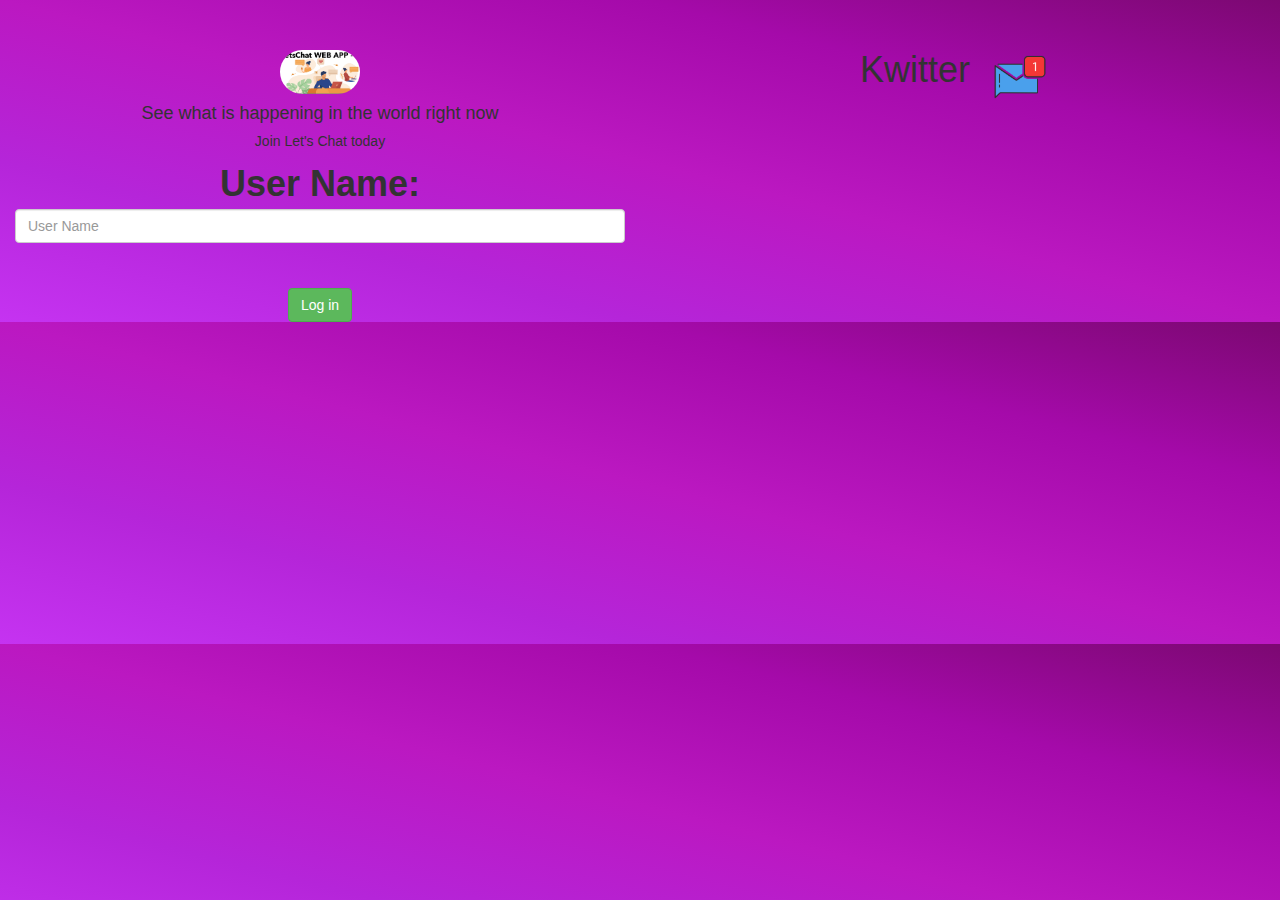
<file: index.html>
<!DOCTYPE html>
<html>
<head>
	<title>Let's Chat</title>
<link href="https://fonts.googleapis.com/css?family=Yeon+Sung&display=swap" rel="stylesheet"><meta name="viewport" content="width=device-width, initial-scale=1">

<link rel="stylesheet" href="https://maxcdn.bootstrapcdn.com/bootstrap/3.4.0/css/bootstrap.min.css">
<script src="https://ajax.googleapis.com/ajax/libs/jquery/3.4.1/jquery.min.js"></script>
<script src="https://maxcdn.bootstrapcdn.com/bootstrap/3.4.0/js/bootstrap.min.js"></script>

<link rel="stylesheet" type="text/css" href="kwitter.css">
<script src="kwitter.js"></script>
</head>

<body>

<center>

 <h1 class="header">	
 Kwitter	<sup>
 <img src="m2.png" class="logo">
 </sup>

 <div class="col-lg-6 col-md-6 col-sm-6 col-xs-11 login_div" id="login_div">

 <img src="lets_chat_logo.jpg" class="logo">
 <h4>See what is happening in the world right now</h4>
 <h5>Join Let's Chat today</h5>

 <div class="form-group"></div>
 <label>User Name:</label>
 <input type="text" class="form-control" placeholder="User Name" id="user_name">
 <br>
 <button class="btn btn-success" onclick=addUser() id="btn_login">Log in</button>

 </div>

 </div>



</center>

</body>
</file>
<file: kwitter.css>
body
{
background-image: linear-gradient(to right top, #c533f1, #b525d9, #bb18c1, #a50aaa, #7c0872);
}



.logo
{
	width: 80px;margin-top: 30px;border-radius: 40px;
}

#login_button
{
	width: 80%;border-radius: 15px;
}
</file>
